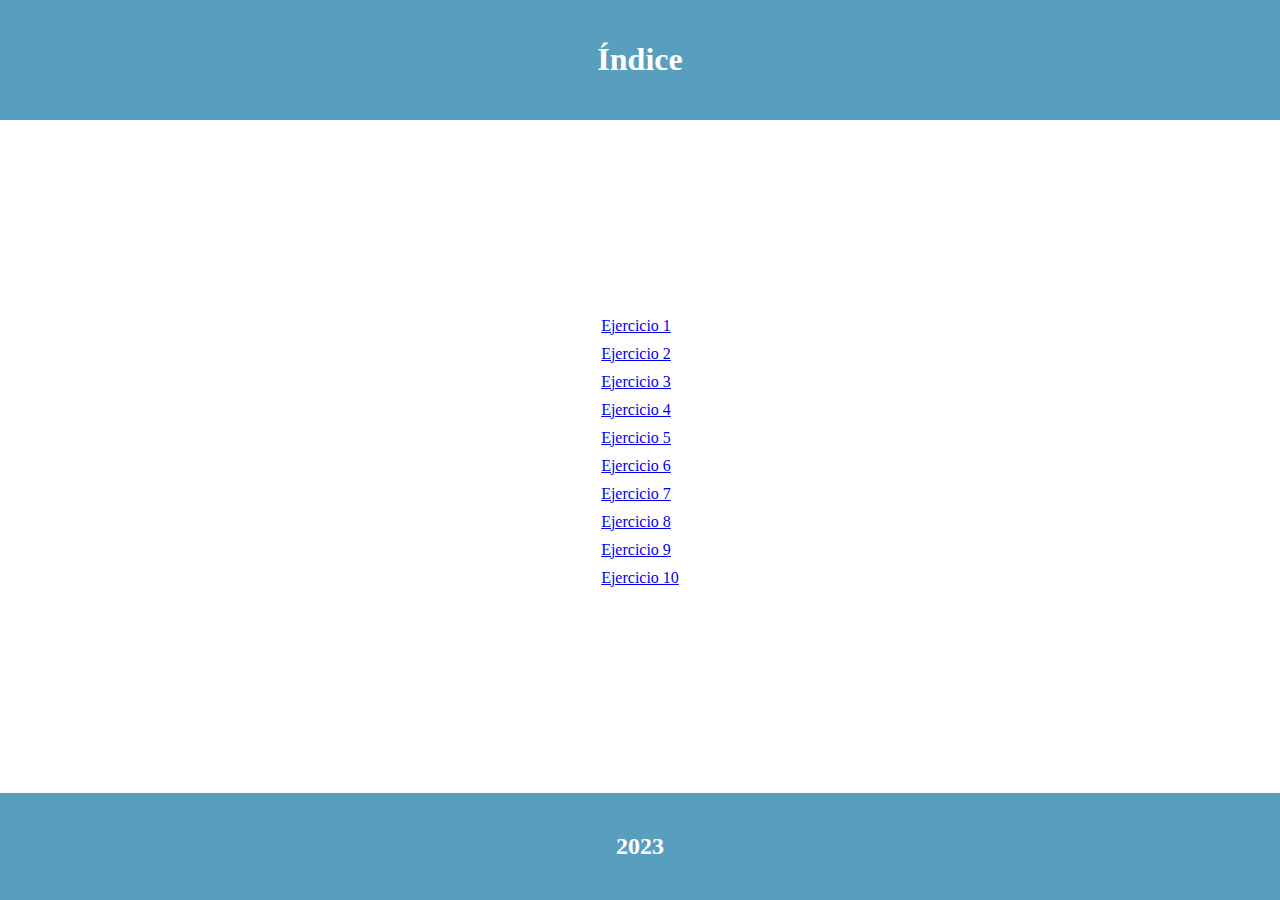
<file: index.html>
<!DOCTYPE html>
<html lang="en">
<head>
    <meta charset="UTF-8">
    <meta name="viewport" content="width=device-width, initial-scale=1.0">
    <title>Índice</title>
    <style>
        body {
          display: flex;
          flex-direction: column;
          align-items: center;
          justify-content: space-between;
          min-height: 100vh;
          margin: 0;
          padding: 0;
          background-color: white;
        }
  
        ol {
          margin-left: 0;
          padding-left: 0;
          list-style: none;
        }
  
        li {
          margin-bottom: 10px;
        }
  
        header {
          background-color: rgb(88, 158, 190);
          padding: 20px;
          text-align: center;
          width: 100%;
          color: white;
        }
  
        footer {
          background-color: rgb(88, 158, 190);
          padding: 20px;
          text-align: center;
          width: 100%;
          color: white;
        }
      </style>
  </head>
    <body>
        <header>
            <h1>Índice</h1>
          </header>
      <ol>
        <li><a href="Ejercicio 1/index.html">Ejercicio 1</a></li>
        <li><a href="Ejercicio 2/index.html">Ejercicio 2</a></li>
        <li><a href="Ejercicio 3/index.php">Ejercicio 3</a></li>
        <li><a href="Ejercicio 4/index.php">Ejercicio 4</a></li>
        <li><a href="Ejercicio 5/index.php">Ejercicio 5</a></li>
        <li><a href="Ejercicio 6/login.php">Ejercicio 6</a></li>
        <li><a href="Ejercicio 7/formulario.html">Ejercicio 7</a></li>
        <li><a href="Ejercicio 8/index.php">Ejercicio 8</a></li>
        <li><a href="Ejercicio 9/index.php">Ejercicio 9</a></li>
        <li><a href="Ejercicio 10/index.php">Ejercicio 10</a></li>
      </ol>
    
      <footer>
        <h2>2023</h2>
      </footer>
    </body>
</html>
</file>
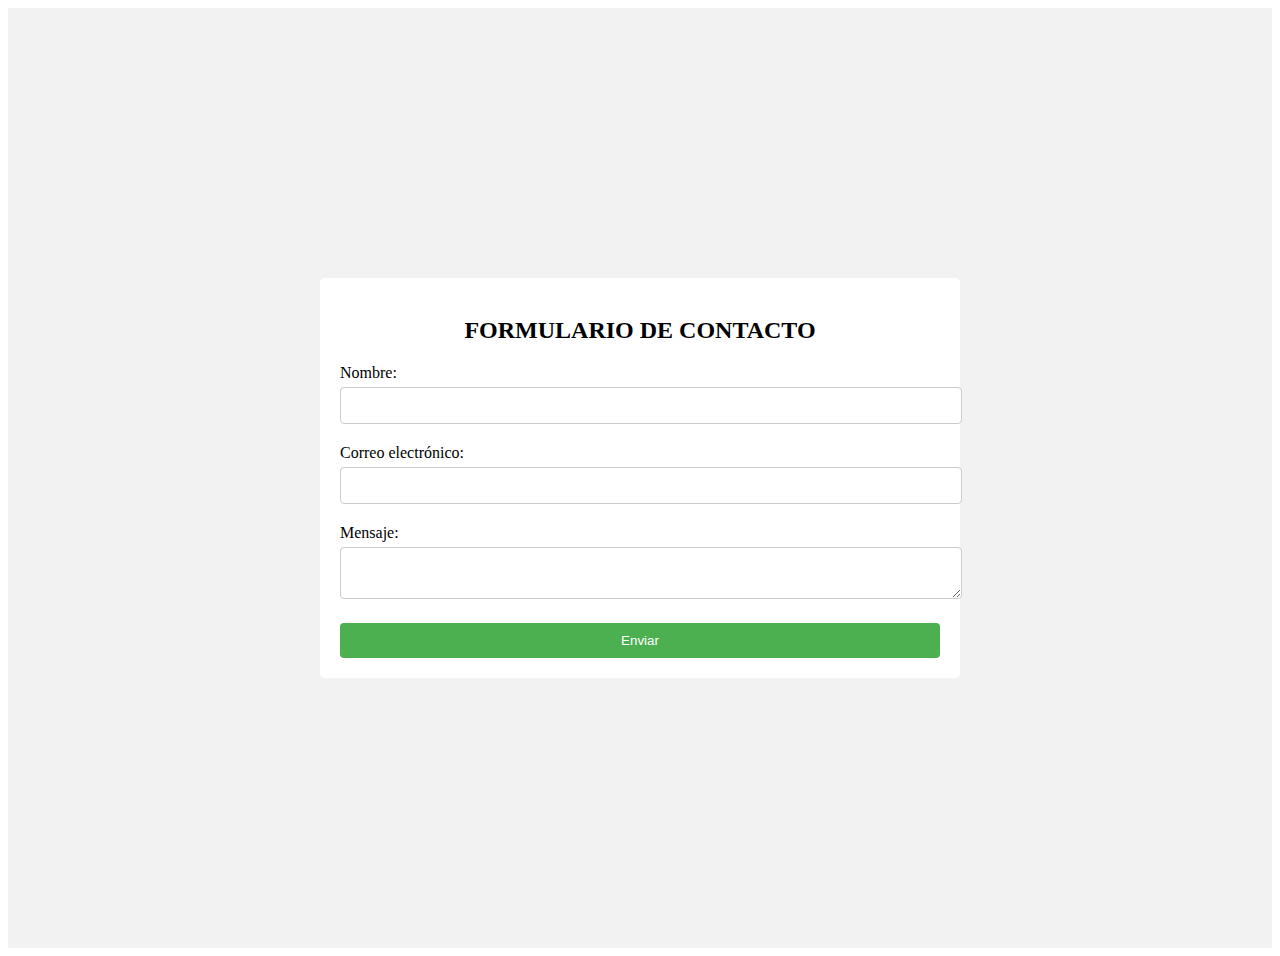
<file: Ejercicio 2/index.html>
<!DOCTYPE html>
<html lang="en">

<head>
  <meta charset="UTF-8">
  <meta name="viewport" content="width=device-width, initial-scale=1.0">
  <title>Ejercicio 2</title>
  <link rel="stylesheet" href="styles.css">
</head>

<body>
  <div class="container">
    <form id="contact-form">
      <h2>FORMULARIO DE CONTACTO</h2>

      <div class="form-group">
        <label for="name">Nombre:</label>
        <input type="text" id="name" name="name" required>
      </div>

      <div class="form-group">
        <label for="email">Correo electrónico:</label>
        <input type="email" id="email" name="email" required>
      </div>

      <div class="form-group">
        <label for="message">Mensaje:</label>
        <textarea id="message" name="message" required></textarea>
      </div>

      <button type="submit">Enviar</button>
    </form>
  </div>
  <script src="script.js"></script>
</body>

</html>
</file>
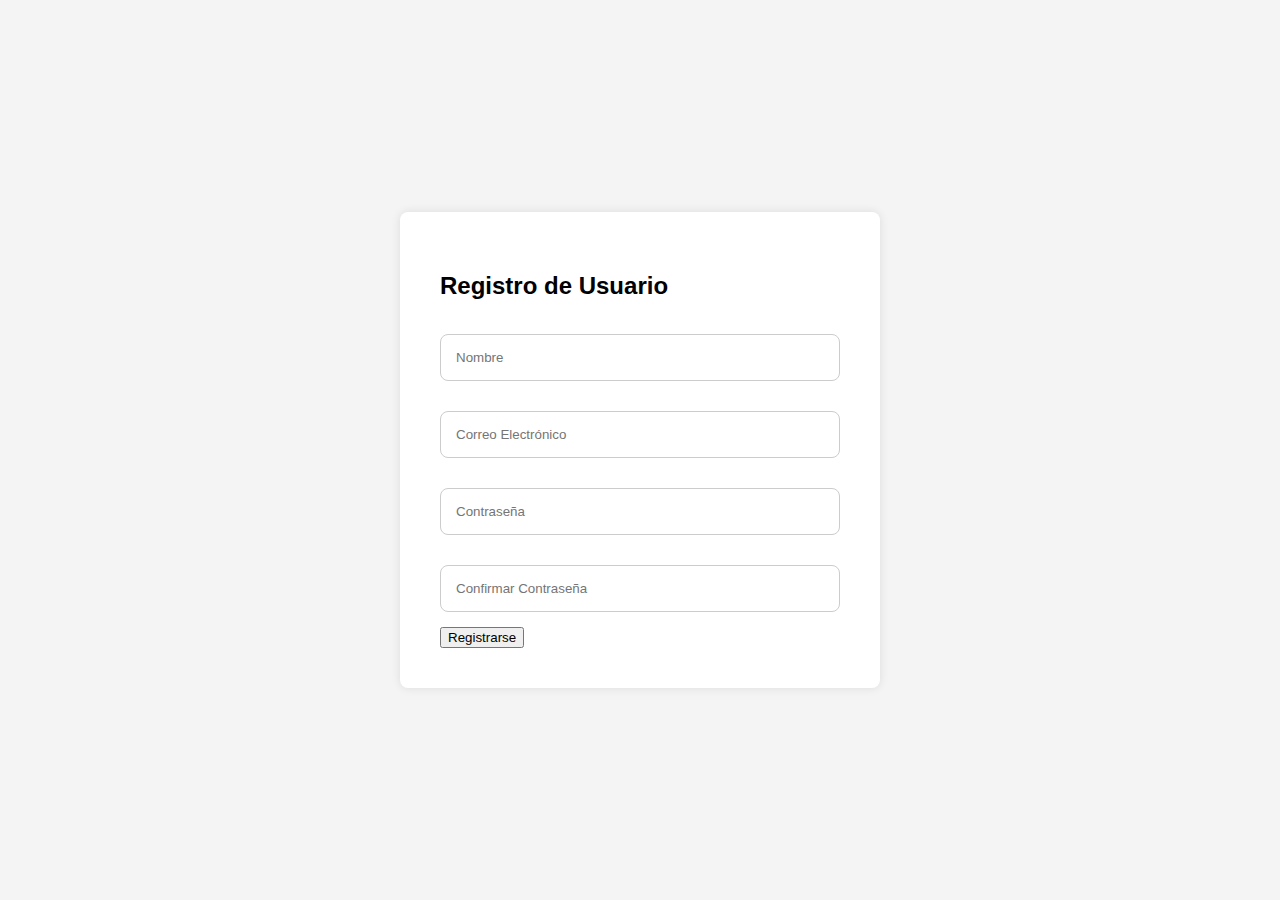
<file: Ejercicio 7/formulario.html>
<!DOCTYPE html>
<html lang="en">
<head>
    <meta charset="UTF-8">
    <meta name="viewport" content="width=device-width, initial-scale=1.0">
    <title>Formulario</title>
    <link rel="stylesheet" href="styles.css">
</head>
<body>
    <div class="container">
        <form action="register.php" method="post">
            <h2>Registro de Usuario</h2>
            <input type="text" name="nombre" placeholder="Nombre" required>
            <input type="email" name="email" placeholder="Correo Electrónico" required>
            <input type="password" name="password" placeholder="Contraseña" required>
            <input type="password" name="confirm_password" placeholder="Confirmar Contraseña" required>
            <button type="submit">Registrarse</button>
        </form>
    </div>
</body>
</html>
</file>
<file: Ejercicio 2/styles.css>
.container {
  display: flex;
  justify-content: center;
  align-items: center;
  height: 100vh;
  padding: 20px;
  background-color: #f2f2f2;
}

form {
  width: 600px;
  max-width: 100%;
  padding: 20px;
  background-color: #fff;
  border-radius: 5px;
  text-align: center;
}

h2 {
  margin-bottom: 20px;
}

.form-group {
  margin-bottom: 20px;
  text-align: left;
}

label {
  display: block;
  margin-bottom: 5px;
}

input,
textarea {
  width: 100%;
  padding: 10px;
  border: 1px solid #ccc;
  border-radius: 4px;
}

button {
  width: 100%;
  padding: 10px;
  background-color: #4caf50;
  color: white;
  border: none;
  border-radius: 4px;
  cursor: pointer;
}

button:hover {
  background-color: #45a049;
}
</file>
<file: Ejercicio 7/styles.css>
body {
    font-family: Arial, sans-serif;
    background-color: #f4f4f4;
    margin: 0;
    padding: 0;
    display: flex;
    justify-content: center;
    align-items: center;
    height: 100vh;
}

form {
    background-color: #fff;
    padding: 40px;
    border-radius: 8px;
    box-shadow: 0 0 10px rgba(0, 0, 0, 0.1);
    width: 400px;
}

input[type="text"],
input[type="email"],
input[type="password"] {
    width: 100%;
    padding: 15px;
    margin: 15px 0;
    box-sizing: border-box;
    border: 1px solid #ccc;
    border-radius: 8px;
}

input[type="submit"] {
    background-color: #4CAF50;
    color: white;
    padding: 15px 20px;
    border: none;
    border-radius: 8px;
    cursor: pointer;
}

input[type="submit"]:hover {
    background-color: #45a049;
}
</file>
